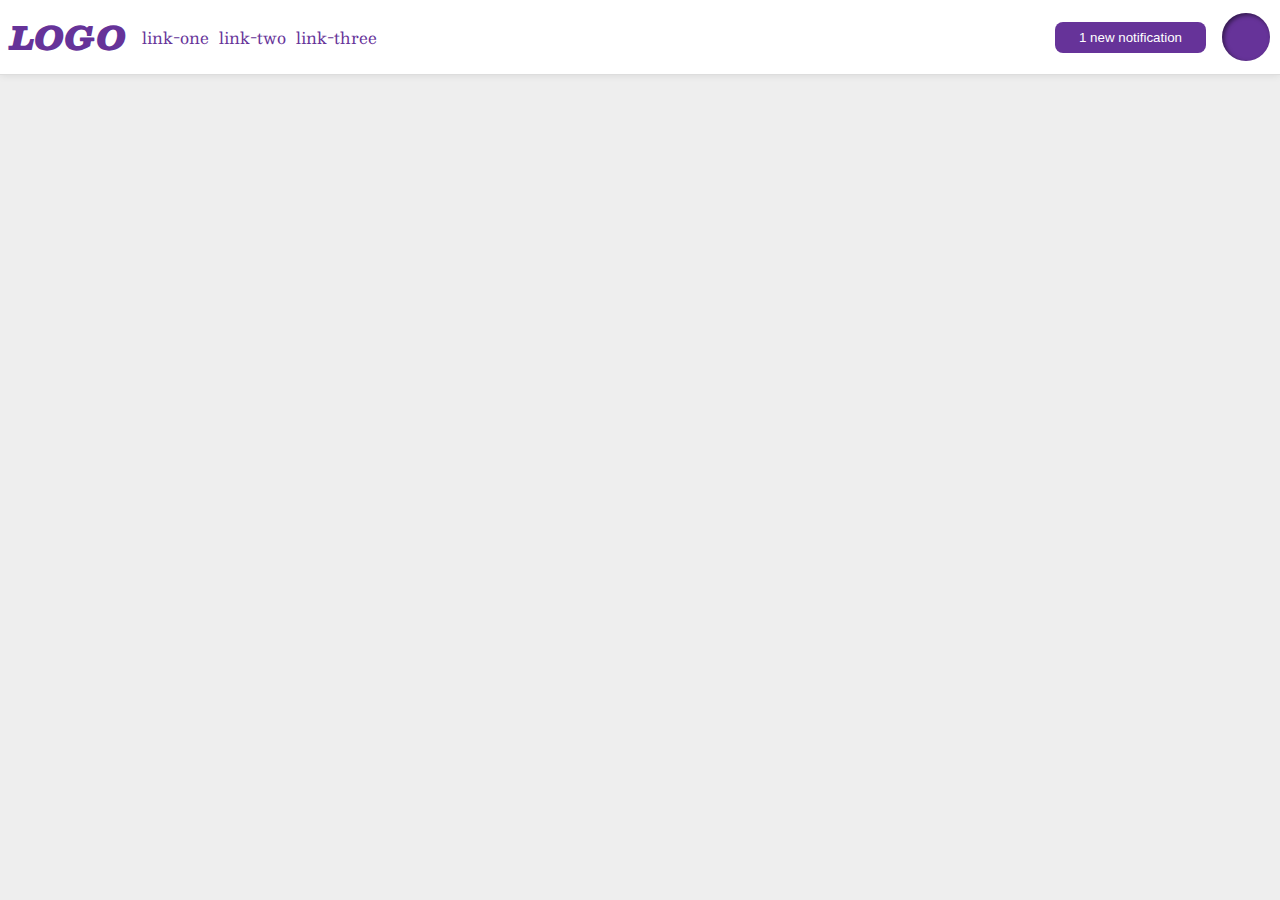
<file: flex/03-flex-header-2/index.html>
<!DOCTYPE html>
<html lang="en">
  <head>
    <meta charset="UTF-8">
    <meta http-equiv="X-UA-Compatible" content="IE=edge">
    <meta name="viewport" content="width=device-width, initial-scale=1.0">
    <title>Flex Header 2</title>
    <link rel="stylesheet" href="style.css">
  </head>
  <body>
    <div class="header">
      <div class="right-items">

        <div class="logo">
          LOGO
        </div>
  
        <ul class="links">
          <li><a href="https://google.com">link-one</a></li>
          <li><a href="https://google.com">link-two</a></li>
          <li><a href="https://google.com">link-three</a></li>
        </ul>

      </div>
      
      <div class="left-items">

        <button class="notifications"> 1 new notification </button>
        <div class="profile-image"></div>

      </div>
      

    </div>
  </body>
</html>
</file>
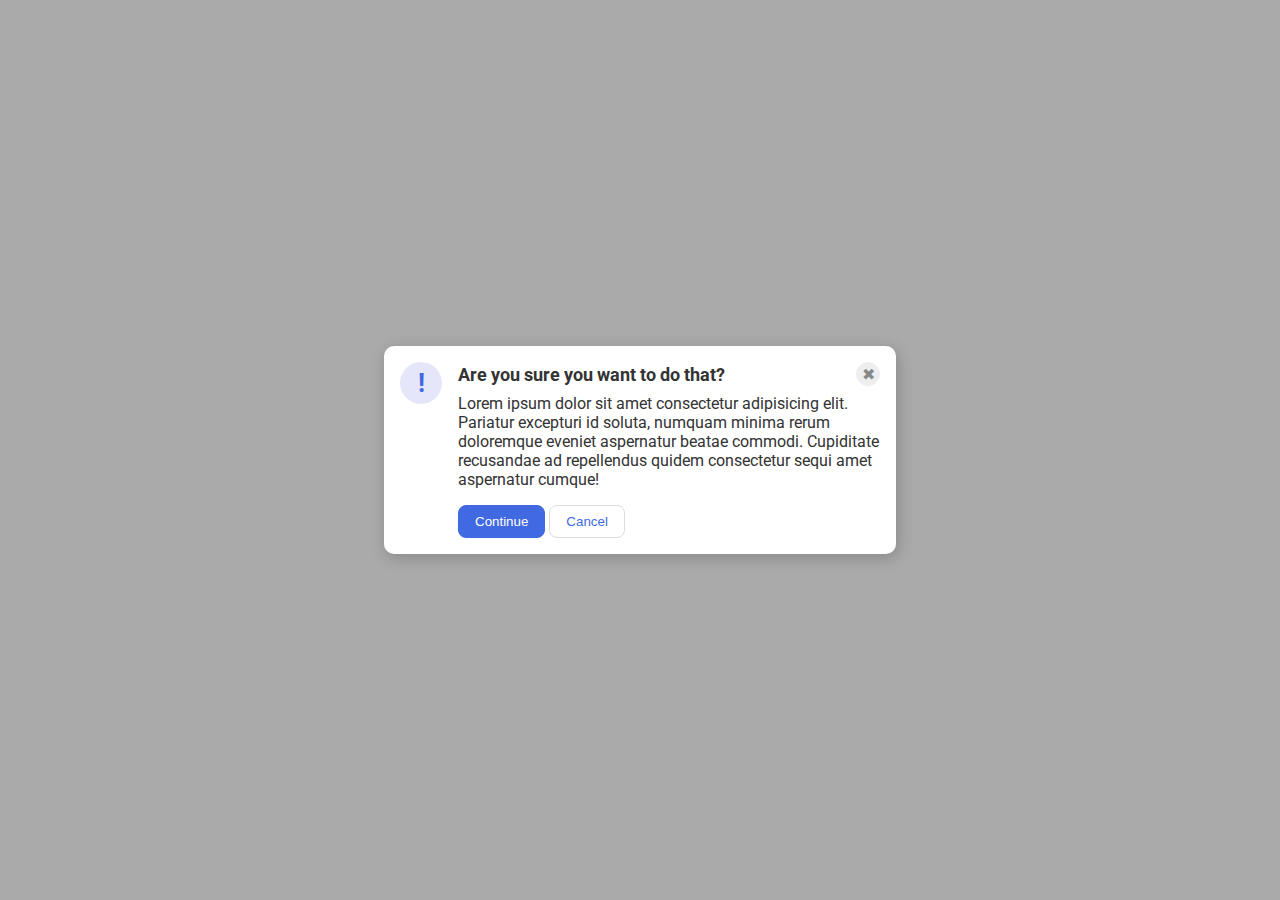
<file: flex/05-flex-modal/index.html>
<!DOCTYPE html>
<html lang="en">
  <head>
    <meta charset="UTF-8">
    <meta http-equiv="X-UA-Compatible" content="IE=edge">
    <meta name="viewport" content="width=device-width, initial-scale=1.0">
    <link rel="stylesheet" href="style.css">
    <title>Modal</title>
  </head>
  <body>
    <div class="modal">
      <div class="icon">!</div>
      <div class="container">
        <div class="header">
          Are you sure you want to do that?
          <button class="close-button">✖</button>
        </div>
        <div class="text">Lorem ipsum dolor sit amet consectetur adipisicing elit. Pariatur excepturi id soluta, numquam minima rerum doloremque eveniet aspernatur beatae commodi. Cupiditate recusandae ad repellendus quidem consectetur sequi amet aspernatur cumque!</div>
        <button class="continue">Continue</button>
        <button class="cancel">Cancel</button>
      </div>
    </div>
  </body>
</html>
</file>
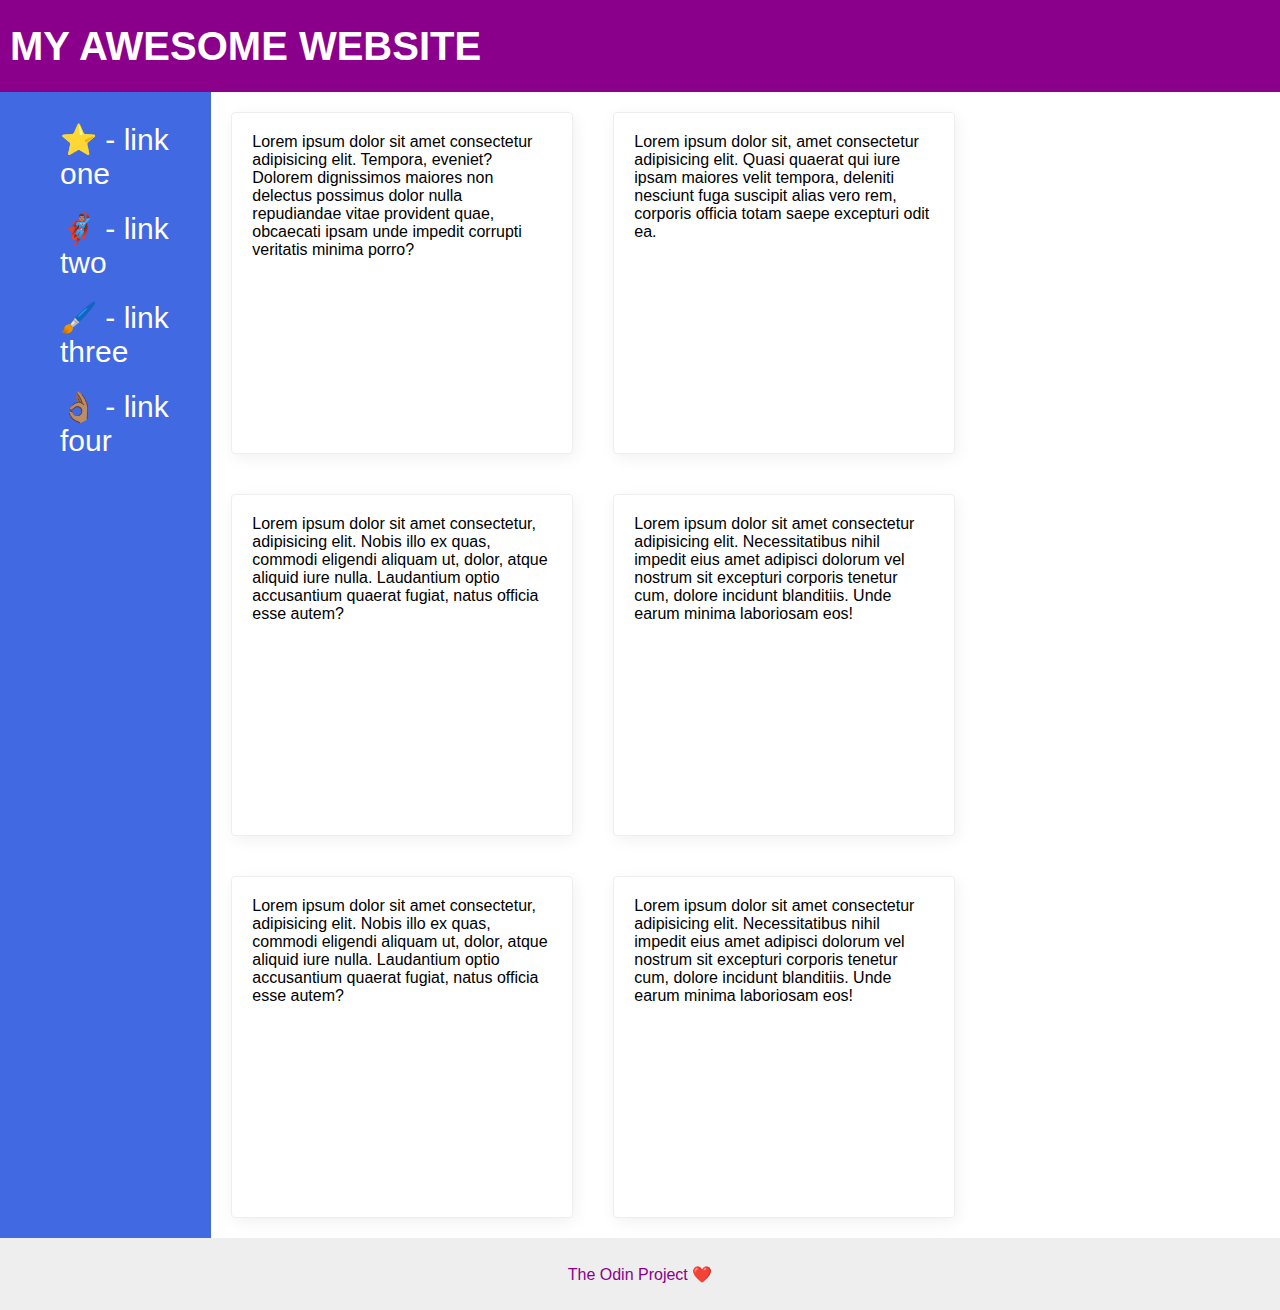
<file: flex/07-flex-layout-2/index.html>
<!DOCTYPE html>
<html lang="en">
  <head>
    <meta charset="UTF-8">
    <meta http-equiv="X-UA-Compatible" content="IE=edge">
    <meta name="viewport" content="width=device-width, initial-scale=1.0">
    <title>The Holy Grail</title>
    <link rel="stylesheet" href="style.css">
  </head>
  <body>
    <div class="header">
      MY AWESOME WEBSITE
    </div>
    
    <div class="container">

      <div class="sidebar">
        <div class="links">
          <ul>
            <li><a href="#">⭐ - link one</a></li>
            <li><a href="#">🦸🏽‍♂️ - link two</a></li>
            <li><a href="#">🖌️ - link three</a></li>
            <li><a href="#">👌🏽 - link four</a></li>
          </ul>
        </div>
      </div>

      <div class="card-container">
        <div class="card">Lorem ipsum dolor sit amet consectetur adipisicing elit. Tempora, eveniet? Dolorem dignissimos maiores non delectus possimus dolor nulla repudiandae vitae provident quae, obcaecati ipsam unde impedit corrupti veritatis minima porro?</div>
        <div class="card">Lorem ipsum dolor sit, amet consectetur adipisicing elit. Quasi quaerat qui iure ipsam maiores velit tempora, deleniti nesciunt fuga suscipit alias vero rem, corporis officia totam saepe excepturi odit ea.</div>
        <div class="card">Lorem ipsum dolor sit amet consectetur, adipisicing elit. Nobis illo ex quas, commodi eligendi aliquam ut, dolor, atque aliquid iure nulla. Laudantium optio accusantium quaerat fugiat, natus officia esse autem?</div>
        <div class="card">Lorem ipsum dolor sit amet consectetur adipisicing elit. Necessitatibus nihil impedit eius amet adipisci dolorum vel nostrum sit excepturi corporis tenetur cum, dolore incidunt blanditiis. Unde earum minima laboriosam eos!</div>
        <div class="card">Lorem ipsum dolor sit amet consectetur, adipisicing elit. Nobis illo ex quas, commodi eligendi aliquam ut, dolor, atque aliquid iure nulla. Laudantium optio accusantium quaerat fugiat, natus officia esse autem?</div>
        <div class="card">Lorem ipsum dolor sit amet consectetur adipisicing elit. Necessitatibus nihil impedit eius amet adipisci dolorum vel nostrum sit excepturi corporis tenetur cum, dolore incidunt blanditiis. Unde earum minima laboriosam eos!</div>
      </div>

    </div>
    
    <div class="footer">
      The Odin Project ❤️
    </div>
  </body>
</html>
</file>
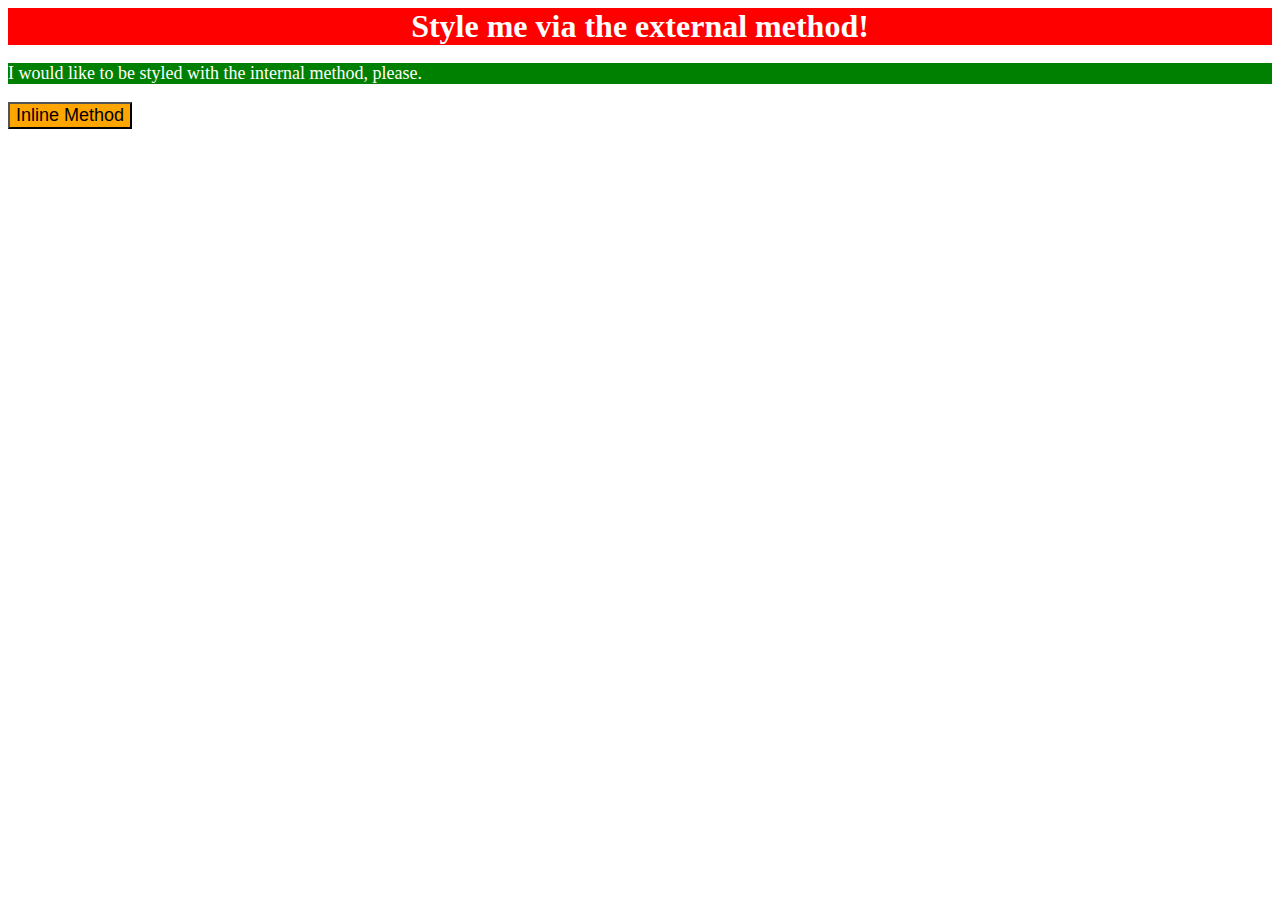
<file: foundations/01-css-methods/index.html>
<!DOCTYPE html>
<html lang="en">
  <head>
    <link rel="stylesheet" href="style.css"
    <meta charset="UTF-8">
    <meta http-equiv="X-UA-Compatible" content="IE=edge">
    <meta name="viewport" content="width=device-width, initial-scale=1.0">
    <title>Methods for Adding CSS</title>

    <style>
      p{
        background-color: green;
        color: white;
        font-size: 18px;
      }
    </style>
  </head>

  <body>
    <div>Style me via the external method!</div>
    <p>I would like to be styled with the internal method, please.</p>
    <button style="background-color: orange; font-size: 18px;">Inline Method</button>
  </body>
</html>
</file>
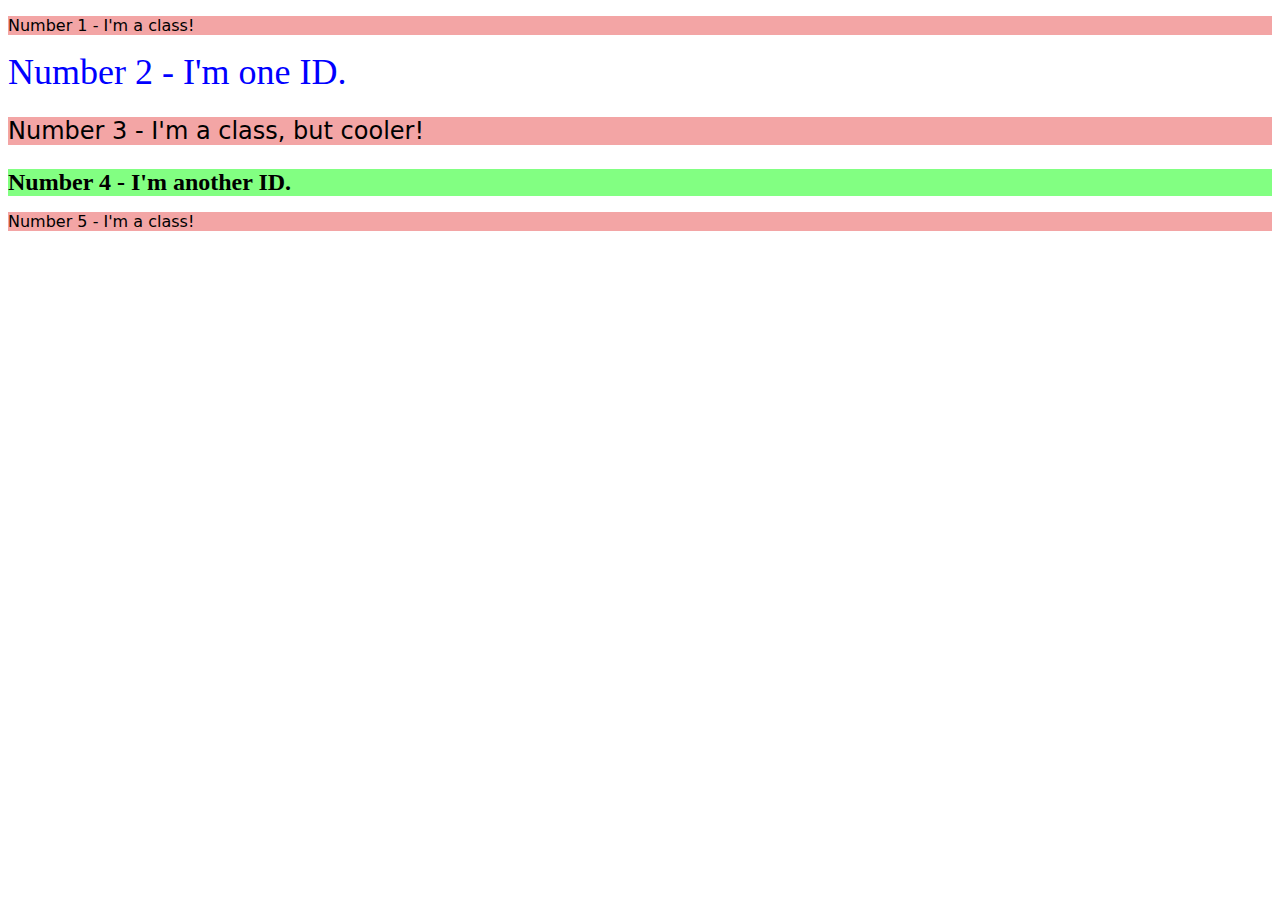
<file: foundations/02-class-id-selectors/index.html>
<!DOCTYPE html>
<html lang="en">
  <head>
    <meta charset="UTF-8">
    <meta http-equiv="X-UA-Compatible" content="IE=edge">
    <meta name="viewport" content="width=device-width, initial-scale=1.0">
    <title>Class and ID Selectors</title>
    <link rel="stylesheet" href="style.css">
  </head>
  <body>
    <p class="paragrafo">Number 1 - I'm a class!</p>

    <div id="elemento2">Number 2 - I'm one ID.</div>

    <p class="paragrafo elemento3">Number 3 - I'm a class, but cooler!</p>

    <div id="elemento4">Number 4 - I'm another ID.</div>

    <p class="paragrafo">Number 5 - I'm a class!</p>
  </body>
</html>
</file>
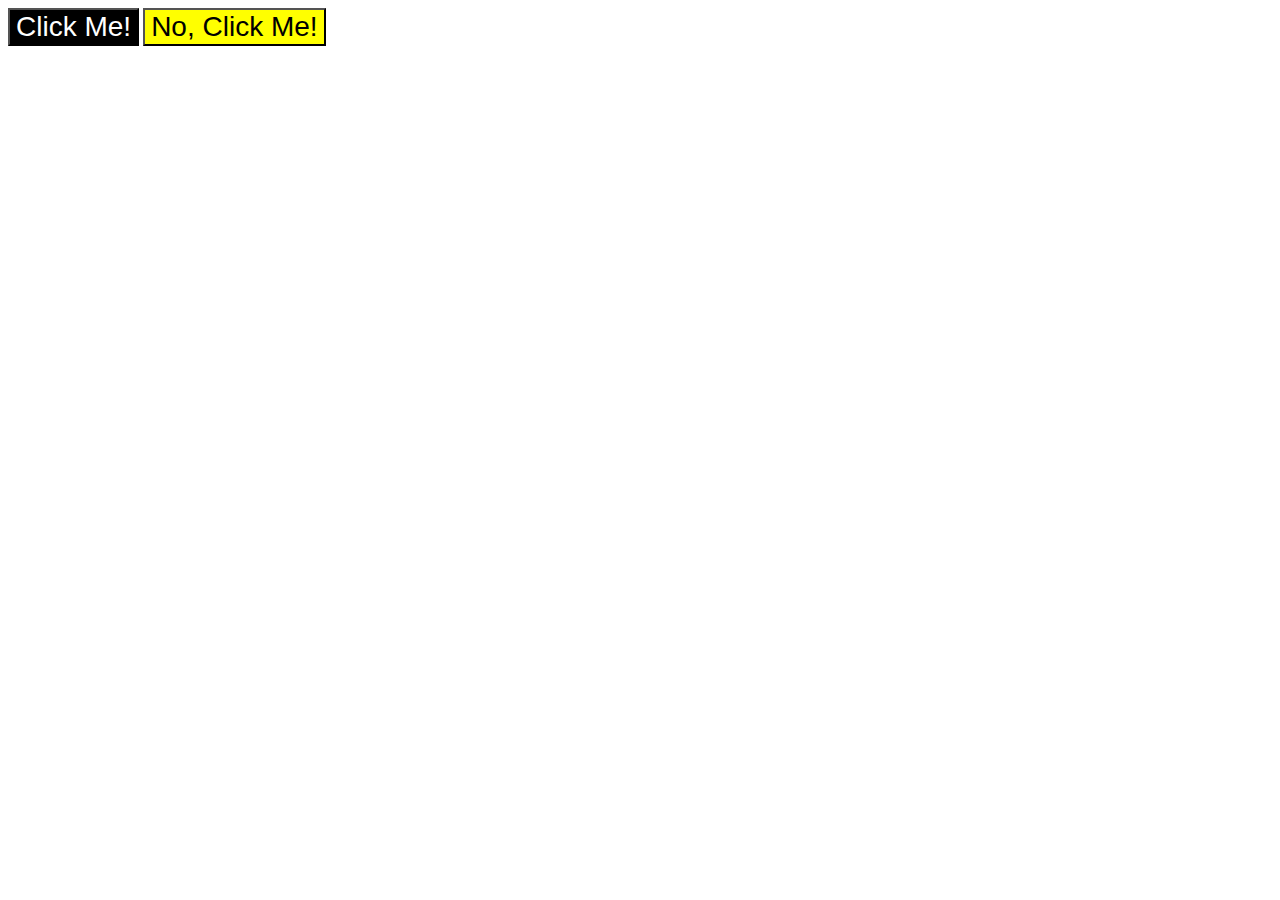
<file: foundations/03-grouping-selectors/index.html>
<!DOCTYPE html>
<html lang="en">
  <head>
    <meta charset="UTF-8">
    <meta http-equiv="X-UA-Compatible" content="IE=edge">
    <meta name="viewport" content="width=device-width, initial-scale=1.0">
    <title>Grouping Selectors</title>
    <link rel="stylesheet" href="style.css">
  </head>

  <body>
    <button class="botao1">Click Me!</button>
    <button class="botao2">No, Click Me!</button>
  </body>

</html>
</file>
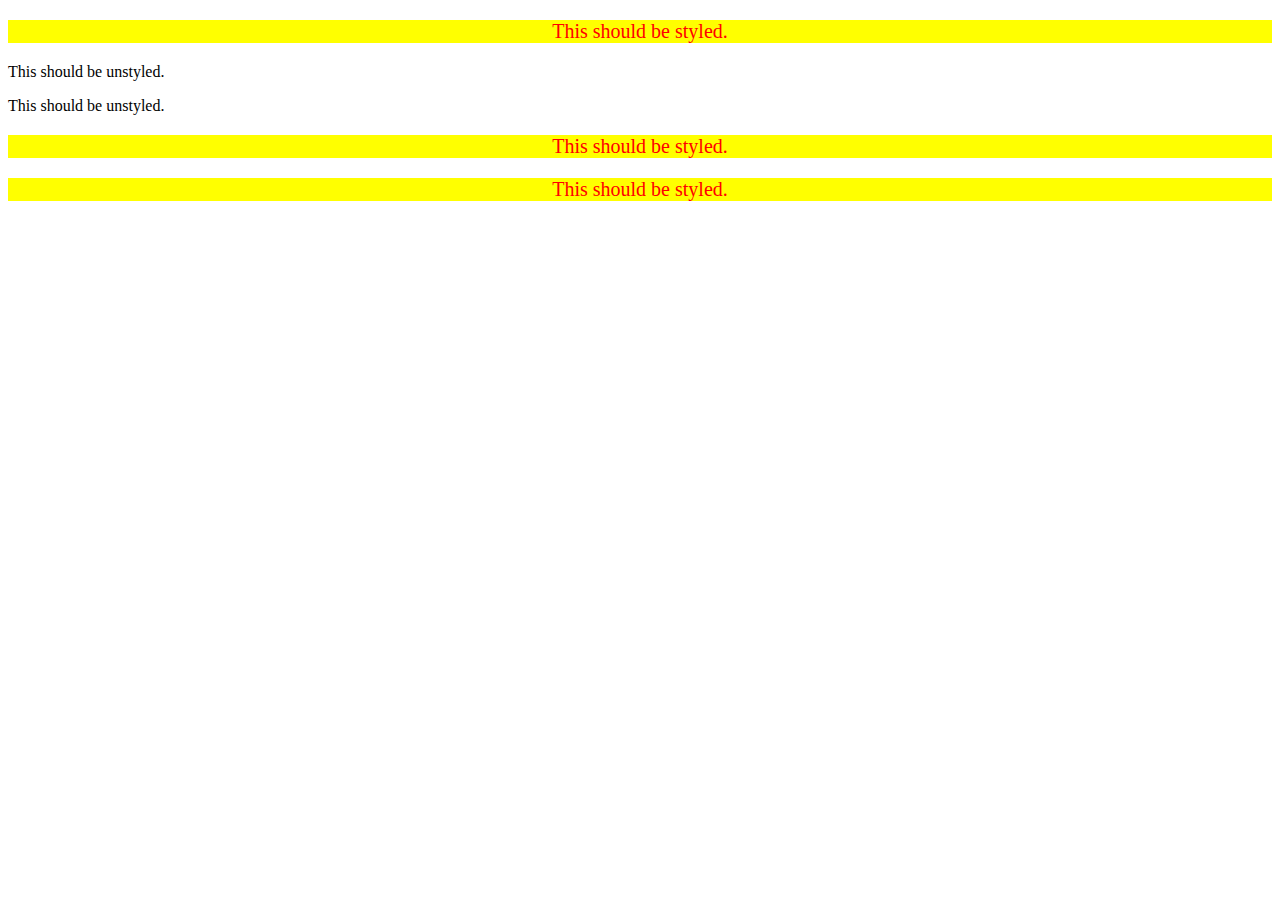
<file: foundations/05-descendant-combinator/index.html>
<!DOCTYPE html>
<html lang="en">
  <head>
    <meta charset="UTF-8">
    <meta http-equiv="X-UA-Compatible" content="IE=edge">
    <meta name="viewport" content="width=device-width, initial-scale=1.0">
    <title>Descendant Combinator</title>
    <link rel="stylesheet" href="style.css">
  </head>

  <body>
    <div class="container">
      <p class="text">This should be styled.</p>
    </div>

    <p class="text">This should be unstyled.</p>
    <p class="text">This should be unstyled.</p>

    <div class="container">
      <p class="text">This should be styled.</p>
      <p class="text">This should be styled.</p>
    </div>
    
  </body>
</html>
</file>
<file: flex/03-flex-header-2/style.css>
/* this is some magical font-importing.  
you'll learn about it later. */
@import url('https://fonts.googleapis.com/css2?family=Besley:ital,wght@0,400;1,900&display=swap');

body {
  margin: 0;
  background: #eee;
  font-family: Besley, serif;
}

.header {
  background: white;
  border-bottom: 1px solid #ddd;
  box-shadow: 0 0 8px rgba(0,0,0,.1);
  display: flex;
  justify-content: space-between;
  padding: 10px;
}

.right-items{
  display: flex;
  justify-content: flex-start;
  gap: 16px;
  align-items: center;
}

.left-items{
  display: flex;
  justify-content: flex-end;
  gap: 16px;
  align-items: center;
}

.profile-image {
  background: rebeccapurple;
  box-shadow: inset 2px 2px 4px rgba(0,0,0,.5);
  border-radius: 50%;
  width: 48px;
  height: 48px;
}

.logo {
  color: rebeccapurple;
  font-size: 32px;
  font-weight: 900;
  font-style: italic;
  display: flex;
}

button {
  border: none;
  border-radius: 8px;
  background: rebeccapurple;
  color: white;
  padding: 8px 24px;
}

a {
  /* this removes the line under our links */
  text-decoration: none;
  color: rebeccapurple;
}

ul {
  display: flex;
  list-style-type: none;
  gap: 10px;
  margin: 0px;
  padding: 0px;
}
</file>
<file: flex/05-flex-modal/style.css>
@import url('https://fonts.googleapis.com/css2?family=Roboto:wght@400;700&display=swap');

html, body {
  height: 100%;
}

body {
  font-family: Roboto, sans-serif;
  margin: 0;
  background: #aaa;
  color: #333;
  /* I'll give you this one for free lol */
  display: flex;
  align-items: center;
  justify-content: center;
}

.modal {
  background: white;
  width: 480px;
  border-radius: 10px;
  box-shadow: 2px 4px 16px rgba(0,0,0,.2);
  display: flex;
  gap: 16px;
  padding: 16px;
}

.icon {
  color: royalblue;
  font-size: 26px;
  font-weight: 700;
  background: lavender;
  width: 42px;
  height: 42px;
  border-radius: 50%;
  display: flex;
  align-items: center;
  justify-content: center;
  flex-shrink: 0;
}

.close-button {
  background: #eee;
  border-radius: 50%;
  color: #888;
  font-weight: 400;
  font-size: 16px;
  height: 24px;
  width: 24px;
  display: flex;
  align-items: center;
  justify-content: center;
  border: 1px solid #eee;
  padding: 0;
}

button {
  cursor: pointer;
  padding: 8px 16px;
  border-radius: 8px;
}

button.continue {
  background: royalblue;
  border: 1px solid royalblue;
  color: white;
}

button.cancel {
  background: white;
  border: 1px solid #ddd;
  color: royalblue;
}

.header {
  display: flex;
  align-items: center;
  justify-content: space-between;
  font-size: 18px;
  font-weight: 700;
  margin-bottom: 8px;
}

.text {
  margin-bottom: 16px;
}
</file>
<file: flex/07-flex-layout-2/style.css>
body {
  font-family: -apple-system, BlinkMacSystemFont, 'Segoe UI', Roboto, Oxygen, Ubuntu, Cantarell, 'Open Sans', 'Helvetica Neue', sans-serif;
  margin: 0;
  min-height: 100vh;
  display: flex;
  flex-direction: column;
  justify-content: space-between;
}

.header {
  display: flex;
  align-items: center;
  padding: 10px;
  font-size: 40px;
  font-weight: 900;
  height: 72px;
  background: darkmagenta;
  color: white;
}

.footer {
  height: 72px;
  background: #eee;
  color: darkmagenta;
  display: flex;
  justify-content: center;
  align-items: center;
}

.sidebar {
  width: 300px;
  background: royalblue;
  box-sizing: border-box;
  flex-basis: 500px;
  font-size: 30px;
}

.card {
  padding: 20px;
  border: 1px solid #eee;
  box-shadow: 2px 4px 16px rgba(0,0,0,.06);
  border-radius: 4px;
  margin: 20px;
  display: flex;
  height: 300px;
  width: 300px;
}

.container{
  display: flex;
  flex-grow: 1;
}

.card-container{
  display: flex;
  flex-wrap: wrap;
  justify-content: flex-start;
  padding-right: 100px;
}

li{
  margin: 20px; 
  list-style: none;
}
a{
  color: white;
  text-decoration: none;
}
</file>
<file: foundations/01-css-methods/style.css>
div{
    background-color: red;
    color: white;
    font-size: 32px;
    text-align: center;
    font-weight: bold;
}
</file>
<file: foundations/02-class-id-selectors/style.css>
.paragrafo{
    background-color: rgb(243, 165, 165);
    font-family:Verdana,"DejaVu Sans", sans-serif;
}
#elemento2{
    color:rgb(0, 0, 255);
    font-size: 36px;
}

.paragrafo.elemento3{
    font-size:24px;
}

#elemento4{
    background-color:rgb(130, 255, 130);
    font-size:24px;
    font-weight: bold;
}
</file>
<file: foundations/03-grouping-selectors/style.css>
.botao1{
    background-color: rgb(0,0,0);
    color:rgb(255,255,255);
}
.botao2{
    background-color:rgb(255, 255, 0);
}
.botao1,.botao2{
    font-size:28px;
    font-family:Helvetica, "Times New Roman", sans-serif
}
</file>
<file: foundations/05-descendant-combinator/style.css>
.container .text{
    background-color:yellow;
    color:red;
    font-size:20px;
    text-align: center;
}
</file>
